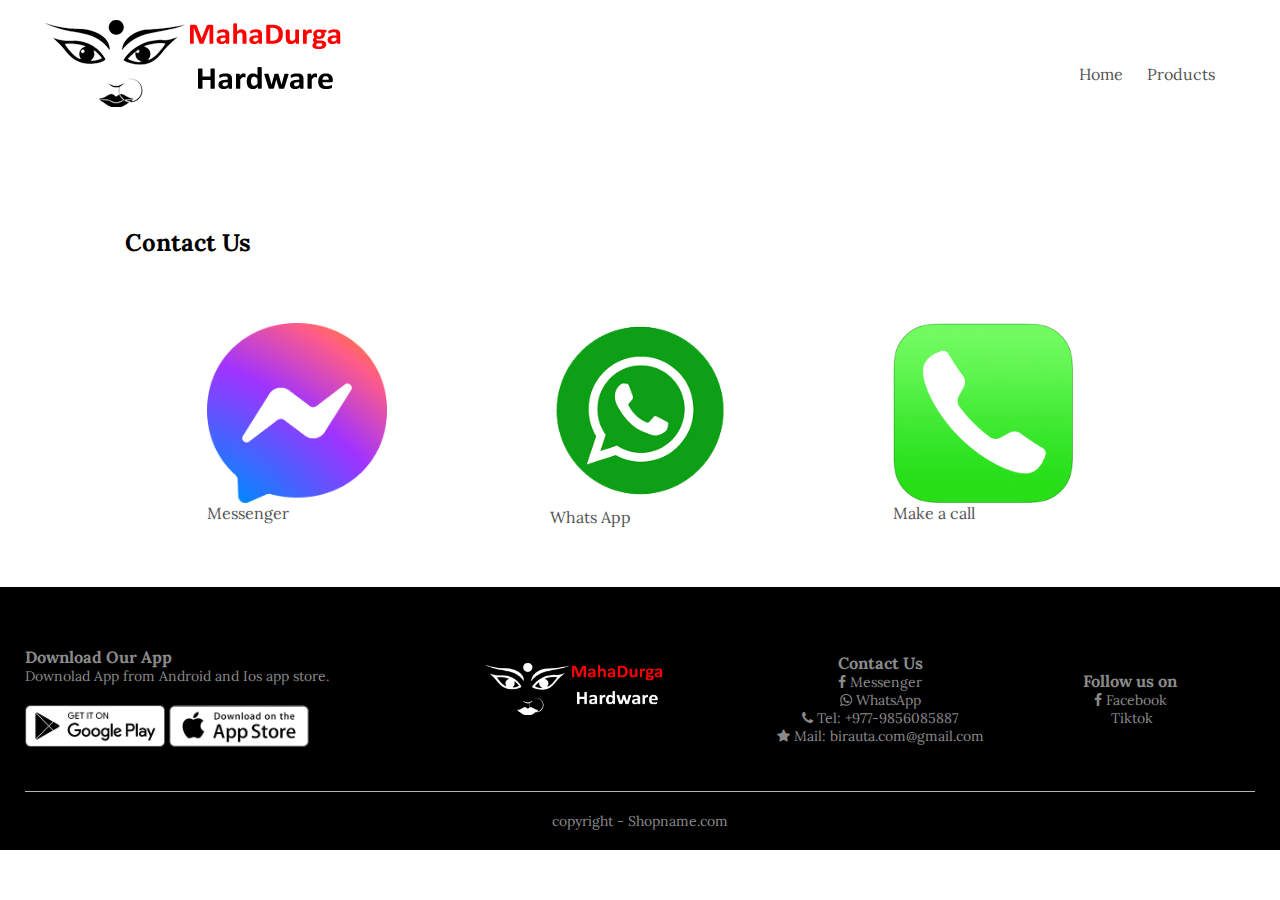
<file: contact.html>
<html>
<head>
<meta charset="UTF-8">
<meta name="viewport" content="width=device-width, initial-scale=1.0">
<title> Contact Us - Store Name </title>
<link rel="stylesheet" href="style.css">
<link rel="preconnect" href="https://fonts.googleapis.com">
<link rel="preconnect" href="https://fonts.gstatic.com" crossorigin>
<link href="https://fonts.googleapis.com/css2?family=Georama:wght@100&family=Lora:wght@400;600&display=swap" rel="stylesheet">
<link rel="stylesheet" href="https://cdnjs.cloudflare.com/ajax/libs/font-awesome/4.7.0/css/font-awesome.min.css">
<body>

	<div class="container">
		<div class="navbar">
			<div class="logo">
				<a href="index.html"><img src="images/logo.png" widht="125px"/> </a>
			</div>
				<nav>
					<ul id="MenuItems">
						<li> <a href="index.html"> Home</a> </li>
						<li> <a href="products.html"> Products</a> </li>
						<!-- <li> <a href="about.html"> About us </a> </li> -->
					<!--	<li> <a href="contact.html"> Contact us</a> </li> -->
						<!-- <li> <a href=""> Account</a> </li> -->
					</ul>
				</nav>
				<!-- <img src="images/cart.png" alt="Cart png image" width="30px" height="30px"/> -->
				<img src="images/menu.png" class="menu-icon" onclick="menutoggle()"/> 
			</div>

	</div>




<!---------Products ---------->

	<div class="small-container" >
	<div class="row row-2">
	<h2> Contact Us </h2>
	<!-- <select>
		<option> Default Shorting </Option>
		<option>Sort by price</Option>
		<option> Sort by popularity</Option>
		<option>Sort by rating</Option>
		<option>Sort by sale</Option>
	</select> -->
	</div>
		<div class="row">
			<div class="col-4">
				<a href="http://m.me/birautadotcom" target="_blank"><img src="images/messenger.png">
				<br>
				<h4> Messenger </h4></a>
			</div>
			
			<div class="col-4">
				<a href="https://api.whatsapp.com/send?phone=+9779856085887" target="_blank"><img src="images/whatsapp.png">
				<br>
				<h4> Whats App </h4></a>
			</div>
			
			<div class="col-4">
				<a href="tel:+9779856085887"><img src="images/call-now.png">
				<br>
				<h4> Make a call </h4></a>
			</div>
		
				
		</div>
		
		</div>
		<!-- <div class="page-btn">
		<span>1</span>
		<span>2</span>
		<span>3</span>
		<span>4</span>
		<span>5</span>
		<span> &#8594;</span>
	</div> -->
</div>



<!----- footer -------->
<div class="footer">
	<div class="container">
		<div class="row">
			<div class="footer-col-1">
				<h3> Download Our App </h3>
				<p> Downolad App from Android and Ios app store. </p>
				<div class="app-logo">
					<img src="images/play-store.png">
					<img src="images/app-store.png">
				</div>
			</div>
			
			<div class="footer-col-2">
				<img src="images/logo-white.png">
				<!-- <p> Our purpose is to sunsainably make the pleasure and benefits of sports accessible to the many. </p> -->
			</div>
			
		<div class="footer-col-3">
				<h3> Contact Us </h3>
				<ul>
					<li><a href="http://m.me/birautadotcom" target="_blank"><i class="fa fa-facebook"></i> Messenger</a></li>
					<li><a href="https://api.whatsapp.com/send?phone=+9779856085887" target="_blank"><i class="fa fa-whatsapp"></i> WhatsApp</li>
					<li><a href="tel:+9779856085887"><i class="fa fa-phone"></i> Tel: +977-9856085887</a></li>
					<li><a href="mailto:birauta.com@gmail"><i class="fa fa-star"></i> Mail: birauta.com@gmail.com</li> </a>
				</ul>
			</div>
			
			<div class="footer-col-4">
				<h3> Follow us on </h3>
				<ul>
					<li><a href="http://facebook.com/birautadotcom" target="_blank"><i class="fa fa-facebook"></i> Facebook </a></li>
					<li><a href="https://tiktok.com/@birauta.com" target="_blank"><i class="fa fa-tiktok"></i> Tiktok </a></li>
				</ul>
			</div>
		</div>
		
		<!---copyright footer ------>
<hr>
<p class="copyright"> copyright - Shopname.com </p>

		
	</div>
</div>

<!--------- js for toggle menu ----------->
	<script>
		var MenuItems = document.getElementById("MenuItems");
		MenuItems.style.maxHeight = "0px";
		
		function menutoggle(){
			if(MenuItems.style.maxHeight == "0px")
				{
				MenuItems.style.maxHeight = "200px"
				}
			else {
				MenuItems.style.maxHeight = "0px"
			}
		}
	
	
	
	
	</script>







</body>
</html>
</file>
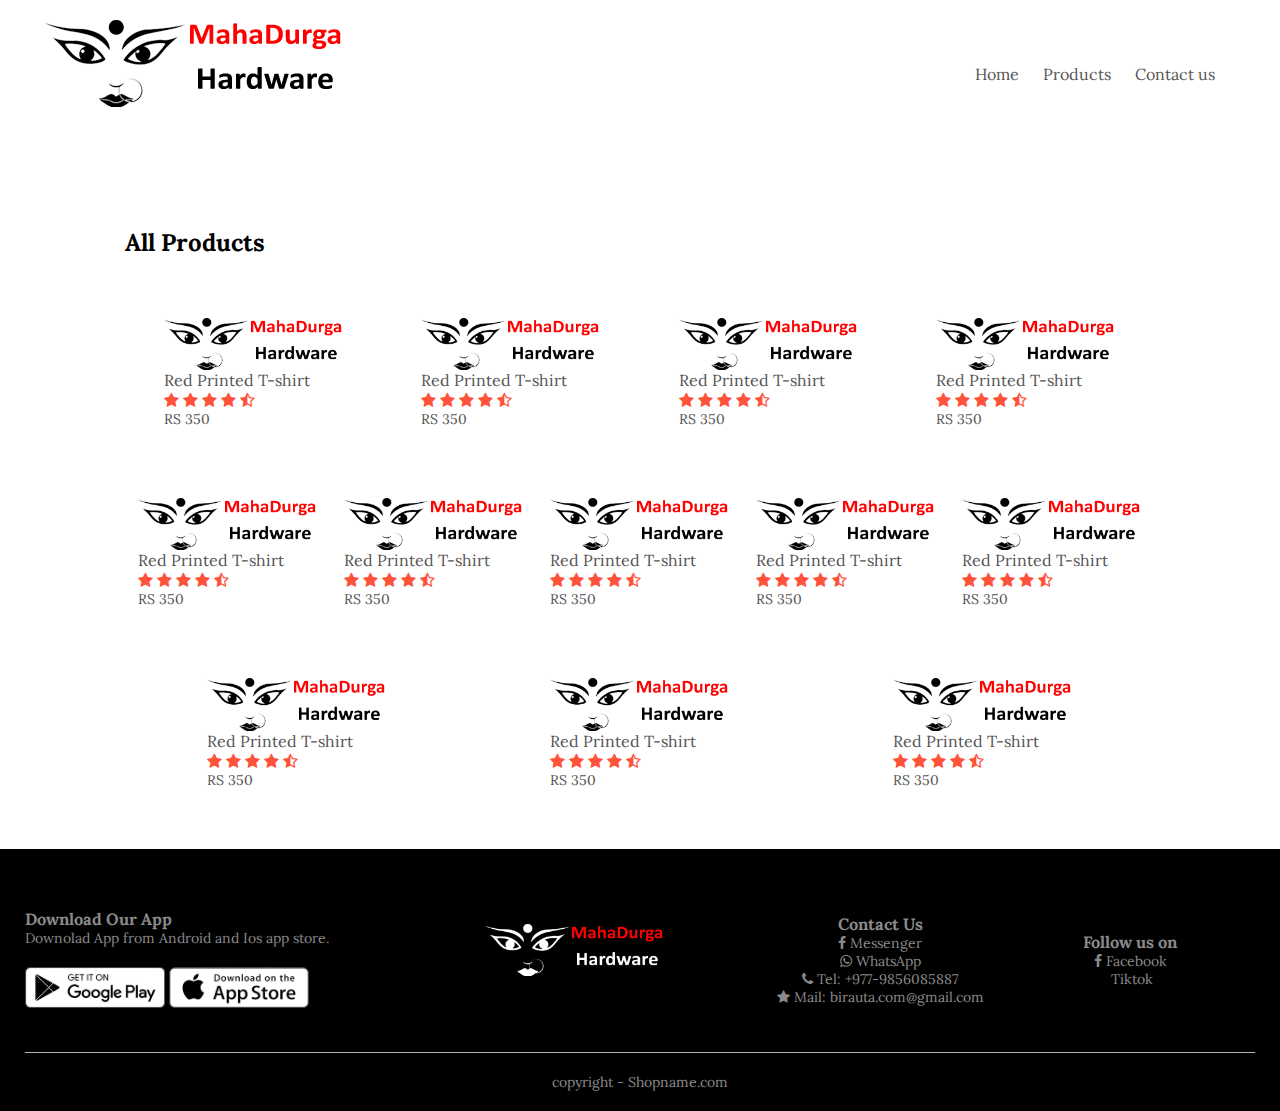
<file: products.html>
<html>
<head>
<meta charset="UTF-8">
<meta name="viewport" content="width=device-width, initial-scale=1.0">
<title> All Products - Store Name </title>
<link rel="stylesheet" href="style.css">
<link rel="preconnect" href="https://fonts.googleapis.com">
<link rel="preconnect" href="https://fonts.gstatic.com" crossorigin>
<link href="https://fonts.googleapis.com/css2?family=Georama:wght@100&family=Lora:wght@400;600&display=swap" rel="stylesheet">
<link rel="stylesheet" href="https://cdnjs.cloudflare.com/ajax/libs/font-awesome/4.7.0/css/font-awesome.min.css">
<body>

	<div class="container">
		<div class="navbar">
			<div class="logo">
				<img src="images/logo.png" widht="125px"/>
			</div>
				<nav>
					<ul id="MenuItems">
						<li> <a href="index.html"> Home</a> </li>
						<li> <a href="products.html"> Products</a> </li>
						<!-- <li> <a href="about.html"> About us </a> </li> -->
						<li> <a href="contact.html"> Contact us</a> </li>
						<!-- <li> <a href=""> Account</a> </li> -->
					</ul>
				</nav>
				<!-- <img src="images/cart.png" alt="Cart png image" width="30px" height="30px"/> -->
				<img src="images/menu.png" class="menu-icon" onclick="menutoggle()"/> 
			</div>

	</div>




<!---------Products ---------->

	<div class="small-container" >
	<div class="row row-2">
	<h2> All Products </h2>
	<!-- <select>
		<option> Default Shorting </Option>
		<option>Sort by price</Option>
		<option> Sort by popularity</Option>
		<option>Sort by rating</Option>
		<option>Sort by sale</Option>
	</select> -->
	</div>
		<div class="row">
			<div class="col-4">
				<img src="images/logo.png">
				<h4> Red Printed T-shirt </h4>
				<div class="rating">
				<i class="fa fa-star"></i>
				<i class="fa fa-star"></i>
				<i class="fa fa-star"></i>
				<i class="fa fa-star"></i>
				<i class="fa fa-star-half-o"></i>
				</div>
				<p> RS 350 </p>
			</div>
			
			
			<div class="col-4">
				<img src="images/logo.png">
				<h4> Red Printed T-shirt </h4>
				<div class="rating">
				<i class="fa fa-star"></i>
				<i class="fa fa-star"></i>
				<i class="fa fa-star"></i>
				<i class="fa fa-star"></i>
				<i class="fa fa-star-half-o"></i>
				</div>
				<p> RS 350 </p>
			</div>
			
			
			<div class="col-4">
				<img src="images/logo.png">
				<h4> Red Printed T-shirt </h4>
				<div class="rating">
				<i class="fa fa-star"></i>
				<i class="fa fa-star"></i>
				<i class="fa fa-star"></i>
				<i class="fa fa-star"></i>
				<i class="fa fa-star-half-o"></i>
				</div>
				<p> RS 350 </p>
			</div>
			
			
			<div class="col-4">
				<img src="images/logo.png">
				<h4> Red Printed T-shirt </h4>
				<div class="rating">
				<i class="fa fa-star"></i>
				<i class="fa fa-star"></i>
				<i class="fa fa-star"></i>
				<i class="fa fa-star"></i>
				<i class="fa fa-star-half-o"></i>
				</div>
				<p> RS 350 </p>
			</div>
			
				
		</div>
		
	
		<div class="row">
			<div class="col-4">
				<img src="images/logo.png">
				<h4> Red Printed T-shirt </h4>
				<div class="rating">
				<i class="fa fa-star"></i>
				<i class="fa fa-star"></i>
				<i class="fa fa-star"></i>
				<i class="fa fa-star"></i>
				<i class="fa fa-star-half-o"></i>
				</div>
				<p> RS 350 </p>
			</div>
			
			
			<div class="col-4">
				<img src="images/logo.png">
				<h4> Red Printed T-shirt </h4>
				<div class="rating">
				<i class="fa fa-star"></i>
				<i class="fa fa-star"></i>
				<i class="fa fa-star"></i>
				<i class="fa fa-star"></i>
				<i class="fa fa-star-half-o"></i>
				</div>
				<p> RS 350 </p>
			</div>
			
			
			<div class="col-4">
				<img src="images/logo.png">
				<h4> Red Printed T-shirt </h4>
				<div class="rating">
				<i class="fa fa-star"></i>
				<i class="fa fa-star"></i>
				<i class="fa fa-star"></i>
				<i class="fa fa-star"></i>
				<i class="fa fa-star-half-o"></i>
				</div>
				<p> RS 350 </p>
			</div>
			
			
			<div class="col-4">
				<img src="images/logo.png">
				<h4> Red Printed T-shirt </h4>
				<div class="rating">
				<i class="fa fa-star"></i>
				<i class="fa fa-star"></i>
				<i class="fa fa-star"></i>
				<i class="fa fa-star"></i>
				<i class="fa fa-star-half-o"></i>
				</div>
				<p> RS 350 </p>
			</div>
			
			
			<div class="col-4">
				<img src="images/logo.png">
				<h4> Red Printed T-shirt </h4>
				<div class="rating">
				<i class="fa fa-star"></i>
				<i class="fa fa-star"></i>
				<i class="fa fa-star"></i>
				<i class="fa fa-star"></i>
				<i class="fa fa-star-half-o"></i>
				</div>
				<p> RS 350 </p>
			</div>
			
			<div class="col-4">
				<img src="images/logo.png">
				<h4> Red Printed T-shirt </h4>
				<div class="rating">
				<i class="fa fa-star"></i>
				<i class="fa fa-star"></i>
				<i class="fa fa-star"></i>
				<i class="fa fa-star"></i>
				<i class="fa fa-star-half-o"></i>
				</div>
				<p> RS 350 </p>
			</div>
			
			<div class="col-4">
				<img src="images/logo.png">
				<h4> Red Printed T-shirt </h4>
				<div class="rating">
				<i class="fa fa-star"></i>
				<i class="fa fa-star"></i>
				<i class="fa fa-star"></i>
				<i class="fa fa-star"></i>
				<i class="fa fa-star-half-o"></i>
				</div>
				<p> RS 350 </p>
			</div>
			
			<div class="col-4">
				<img src="images/logo.png">
				<h4> Red Printed T-shirt </h4>
				<div class="rating">
				<i class="fa fa-star"></i>
				<i class="fa fa-star"></i>
				<i class="fa fa-star"></i>
				<i class="fa fa-star"></i>
				<i class="fa fa-star-half-o"></i>
				</div>
				<p> RS 350 </p>
			</div>
		</div>
		<!-- <div class="page-btn">
		<span>1</span>
		<span>2</span>
		<span>3</span>
		<span>4</span>
		<span>5</span>
		<span> &#8594;</span>
	</div> -->
</div>



<!----- footer -------->
<div class="footer">
	<div class="container">
		<div class="row">
			<div class="footer-col-1">
				<h3> Download Our App </h3>
				<p> Downolad App from Android and Ios app store. </p>
				<div class="app-logo">
					<img src="images/play-store.png">
					<img src="images/app-store.png">
				</div>
			</div>
			
			<div class="footer-col-2">
				<img src="images/logo-white.png">
				<!-- <p> Our purpose is to sunsainably make the pleasure and benefits of sports accessible to the many. </p> -->
			</div>
			
		<div class="footer-col-3">
				<h3> Contact Us </h3>
				<ul>
					<li><a href="http://m.me/birautadotcom" target="_blank"><i class="fa fa-facebook"></i> Messenger</a></li>
					<li><a href="https://api.whatsapp.com/send?phone=+9779856085887" target="_blank"><i class="fa fa-whatsapp"></i> WhatsApp</li>
					<li><a href="tel:+9779856085887"><i class="fa fa-phone"></i> Tel: +977-9856085887</a></li>
					<li><a href="mailto:birauta.com@gmail"><i class="fa fa-star"></i> Mail: birauta.com@gmail.com</li> </a>
				</ul>
			</div>
			
			<div class="footer-col-4">
				<h3> Follow us on </h3>
				<ul>
					<li><a href="http://facebook.com/birautadotcom" target="_blank"><i class="fa fa-facebook"></i> Facebook </a></li>
					<li><a href="https://tiktok.com/@birauta.com" target="_blank"><i class="fa fa-tiktok"></i> Tiktok </a></li>
				</ul>
			</div>
		</div>
		
		<!---copyright footer ------>
<hr>
<p class="copyright"> copyright - Shopname.com </p>

		
	</div>
</div>

<!--------- js for toggle menu ----------->
	<script>
		var MenuItems = document.getElementById("MenuItems");
		MenuItems.style.maxHeight = "0px";
		
		function menutoggle(){
			if(MenuItems.style.maxHeight == "0px")
				{
				MenuItems.style.maxHeight = "200px"
				}
			else {
				MenuItems.style.maxHeight = "0px"
			}
		}
	
	
	
	
	</script>







</body>
</html>
</file>
<file: style.css>
* {
	margin:0;
	padding:0;
	box-sizing: border-box;
}

.navbar {
	display: flex;
	align-items: center;
	padding: 20px;
}

body{
	font-family: 'Georama', sans-serif;
font-family: 'Lora', serif;
}

nav{
	flex:1;
	text-align: right;
}

nav ul{
	display: inline-block;
	list-style-type: none;
	
}

nav ul li {
	display: inline-block;
	margin-right: 20px;
}

a{
	text-decoration: none;
	color: #555;
	
}

p{
	color: #555;
}

.container{
	max-width: 1300px;
	margin:auto;
	padding-left: 25px;
	padding-right: 25px;
	
}
.row{
	display: flex;
	align-items: center;
	flex-wrap: wrap;
	justify-content: space-around;
	
}

.col-2{
		flex-basis: 50%;
		min-width: 300px;
}
.col-2 img{
	max-width: 100%;
	padding: 50px 0;
}

.col-2 h1 {
	font-size: 50px;
	line-height: 60px;
	margin: 25px 0;
	
}
.btn {
	display:inline-block;
	background:#ff523b;
	color: #fff;
	padding: 8px 30px;
	margin: 30px 0;
	border-radius: 30px;
	transition: background 0.5s;
}

.btn:hover{
	background: #563434; 
}

.header{
	background: radial-gradient(#fff,#ffd6d6);
}

.header .row{
	margin-top:70px;
	
}


.categories{
	
	margin: 70px 0;
}

.col-3 {
	flex-basis: 30%;
	min-width: 250px;
	margin-bottom: 30px;
}

.col-3 img {
	width: 100%;
}

.small-container{
	max-width: 1080px;
	margin: auto;
	padding-left:25px;
	padding-right: 25px;
}

.col-4 {
	flex-basis: 25px;
	padding: 10px;
	min-width: 200px;
	margin-bottom: 50px;
	transition: transform 0.5s;
}

.col-4 img {
	width: 100%;
}

.title{
	text-align: center;
	margin: 0 auto 80px;
	position: relative;
	line-height: 60px;
	color: #555; 
}

.title::after{
	content: ' ';
	background: #ff523b;
	width: 80px;
	height: 5px;
	border-radius: 5px;
	position: absolute;
	bottom: 0;
	left: 50%;
	transform: translateX(-50%);
}

h4{
	color: #555;
	font-weight: normal;
}

.col-4 p {
	
	font-size: 14px;
	
}

.rating .fa {
	color: #ff523b;
}


.col-4:hover{
	transform: translateY(-5px);
}

/* ------ offer -----------*/
.offer{
	
	background: radial-gradient(#fff,#ffd6d6);
	margin-top: 80px;
	padding: 30px 0;
}

.col-2 .offer-img{
	padding: 50px;
}

small{
	color: #555;
}

/* ------ testimonial -----------*/

.testimonial {
	padding-top: 100px;
}

.testimonial .col-3{
	text-align: center;
	padding: 40px 20px;
	box-shadow: 0 0 20px 0px rgba(0,0,0,0.1);
	cursor: pointer;
	transition: transform 0.5s;

}

.testimonial .col-3 img{
	width: 50px;
	margin-top: 20px;
	border-radius: 50%;
}

.testimonial .col-3:hover{
	transform: translateY(-10px);
}

.fa.fa-quote-left{
	font-size: 34px;
	color: #ff523b;
}

.col-3 p{
	font-size: 12px;
	margin: 12px 0;
	color: #777;
}

.testimonial .col-3 h3{
	font-weight: 600;
	color: #555;
	font-size: 16px;
}

/* ------- Brands ------------*/

.brands{
	margin: 100px auto;
}

.col-5{
	width: 160px;
}

.col-5 img{
	width: 100%;
	cursor: pointer;
	filter: grayscale(100%);
}

.col-5 img:hover{
	filter: grayscale(0);
}

/* ------------- footer --------------*/

.footer{
	background: #000;
	color: #8a8a8a;
	font-size: 14px;
	padding: 60px 0 20px;
	
}

.footer p {
	color: #8a8a8a;
}

.footer a {
	color: #8a8a8a;
}

.footer fa {
	color: #8a8a8a;
}

.footer f3{
	color: #fff;
	margin-bottom: 20px;
}

.footer-col-1, .footer-col-2, .footer-col-3, .footer-col-4{
	min-width: 250px;
	margin-bottom: 20px;
}

.footer-col-1{
		flex-basis: 30%;
}

.footer-col-2{
	flex: 1;
	text-align: center;
}

.footer-col-2 img{
	width: 180px;
	margin-bottom: 20px;
	
}

.footer-col-3, .footer-col-4{
	flex-basis: 12%;
	text-align: center;
}
ul{
	list-style-type: none;
}

.app-logo{
	margin-top: 20px;
}

.app-logo img {
	width: 140px;
}

.footer hr{
	border: none;
	background: #b5b5b5;
	height: 1px;
	margin: 20px 0;
}

.copyright{
	text-align: center;
}


/*----------- All product page --------------*/

.row-2{
	justify-content: space-between;
	margin:  100px auto 50px;
}

select {
	border: 1px solid #ff523b;
	padding: 5px;
}
select:focus{
	outline:none;
}

.page-btn{
	margin:0 auto 80px;
	
}
.page-btn span{
	display: inline-block;
	border: 1px solid #ff523b;
	margin-left: 10px;
	width: 40px;
	height: 40px;
	text-align: center;
	line-height: 40px;
	cursor: pointer;
}

.page-btn span:hover{
	background: #ff523b;
	color: white;
}

/*--------- Single Product ---------*/
.single-product {
	margin-top: 80px;
}

.single-product .col-2 img{
	padding:0;
	
}

.single-product .col-2{
	padding: 20px;
}

.single-product h4{
	margin: 20px 0;
	font-size: 22px;
	font-weight: bold;
	
}

.single-product select {
	display: block;
	padding: 10px;
	margin-top: 20px;
}
.single-product input{
	width: 50px;
	height: 40px;
	padding-left: 10px;
	margin-right: 10px;
	border: 1px solid #ff523b;
}
input:focus{
	outline:none;
}

.single-product .fa{
	color: #ff523b;
	margin-left: 10px;
}

.small-img-row{
	display: flex;
	justify-content: space-between;
}
.small-img-col{
	flex-basis:24%;
	cursor: pointer;
}











/* ----------- Responsive ---------------*/
.menu-icon{
	width:28px;
	margin-left:20px;
	display:none;
}

/* -------------- media query for menu -------- */

@media only screen and (max-width:800px){
	nav ul{
		position: absolute;
		top: 70px;
		left: 0;
		background: #333;
		width: 100%;
		overflow: hidden;
		transition: max-height 0.5s;
	}	
	
	nav ul li {
		display: block;
		margin-right: 50px;
		margin-top: 10px;
		margin-bottom: 10px;
	}
	nav ul li a{
		color:#fff;
	}
	.menu-icon{
		display: block;
		cursor:pointer;
	}
}


/* -------------- media query for less than 600 screen size -------- */


@media only screen and (max-width:800px){
	.row{
	text-align: center;
	}
	.col-2, .col-3, .col-4{
		flex-basis: 100%;
	}
}
</file>
